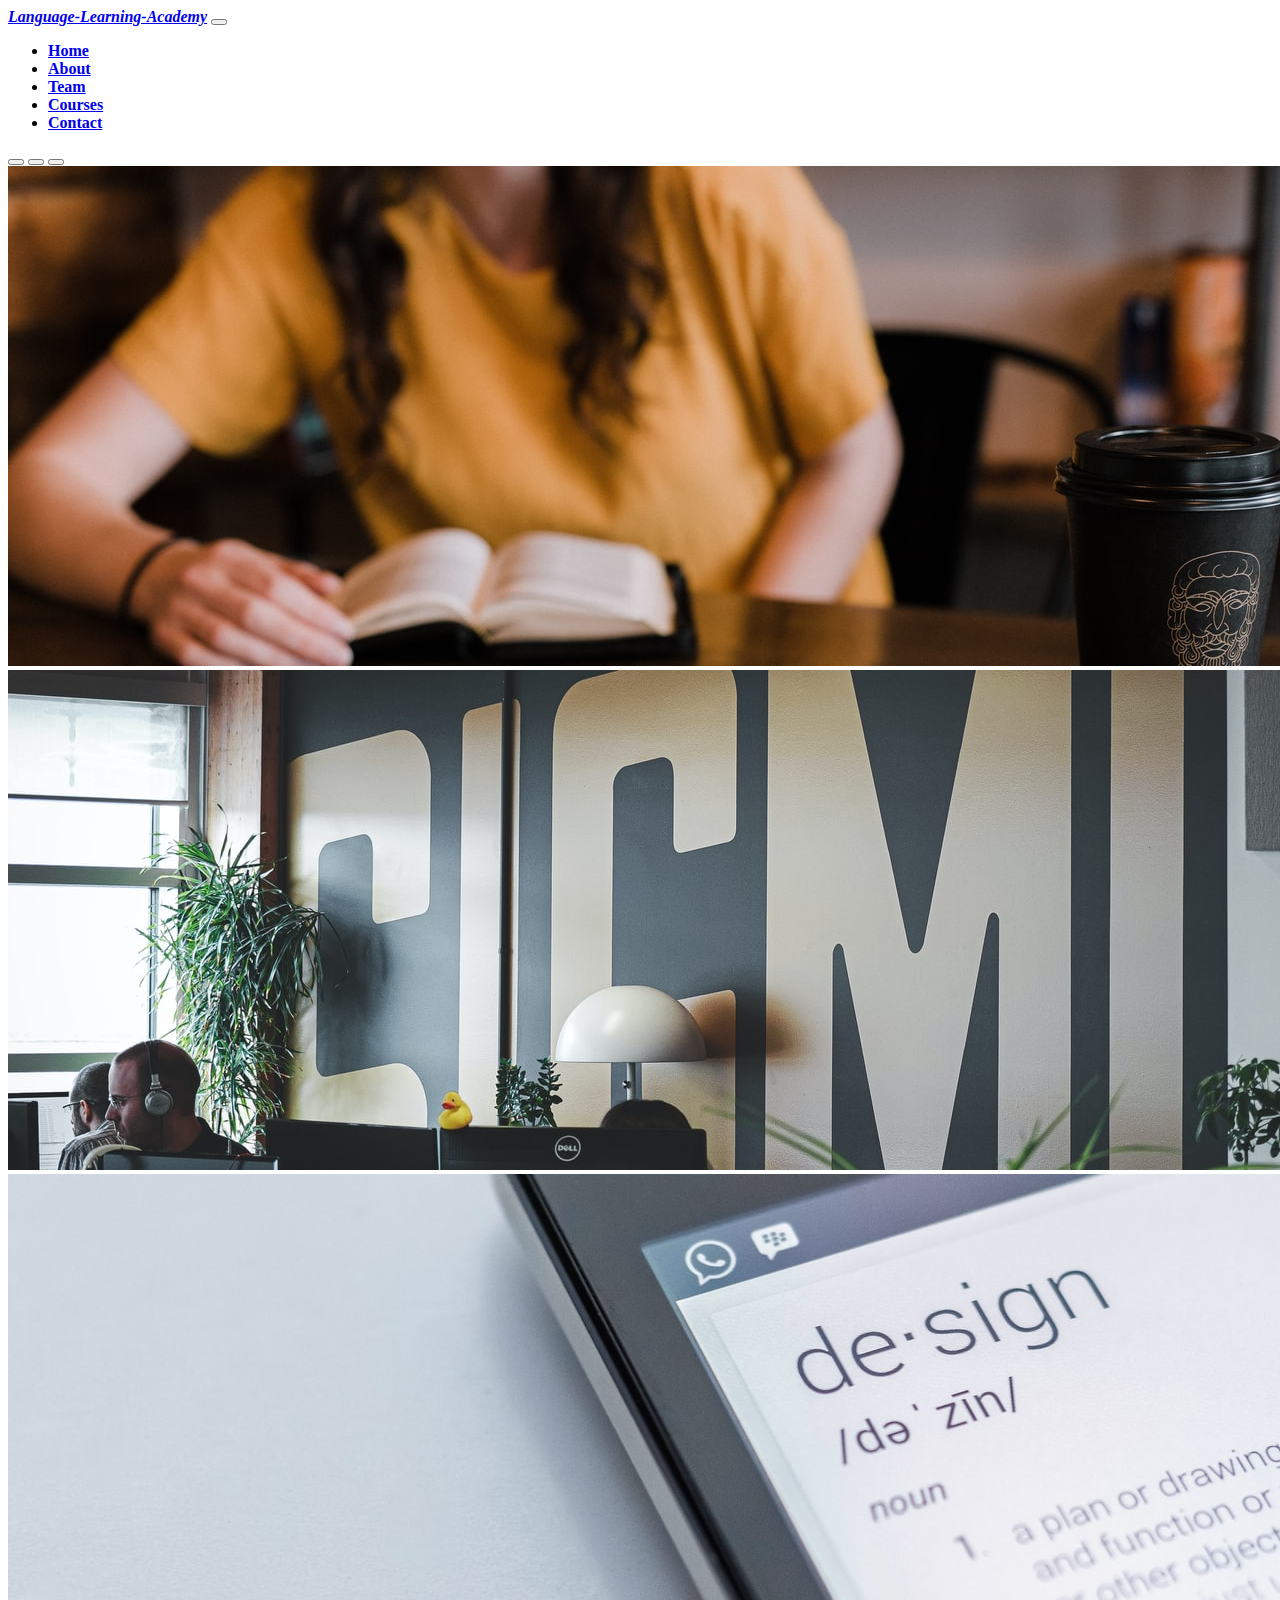
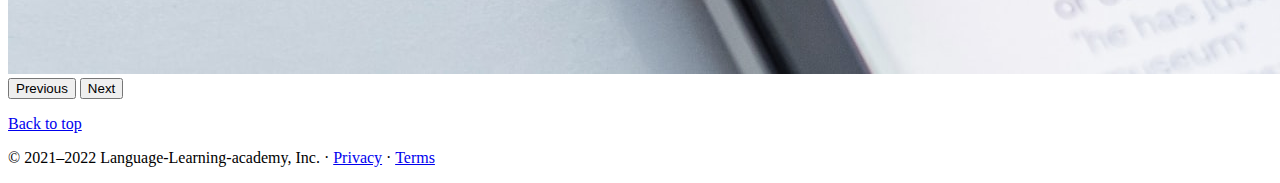
<file: index.html>
<!DOCTYPE html>
<html lang="en">
  <head>
    <!-- Required meta tags -->
    <meta charset="utf-8" />
    <meta name="viewport" content="width=device-width, initial-scale=1" />

    <!-- Bootstrap CSS -->
    <link
      href="https://cdn.jsdelivr.net/npm/bootstrap@5.1.1/dist/css/bootstrap.min.css"
      rel="stylesheet"
      integrity="sha384-F3w7mX95PdgyTmZZMECAngseQB83DfGTowi0iMjiWaeVhAn4FJkqJByhZMI3AhiU"
      crossorigin="anonymous"
    />

    <title>Lets Connect World Globally!!!</title>
  </head>

  <body>
    <!-- Navigation Bar starts here -->

    <nav class="navbar navbar-expand-lg navbar-dark bg-dark">
      <div class="container-fluid">
        <a
          class="navbar-brand"
          href="#"
          style="font-weight: bold; font-style: italic"
          >Language-Learning-Academy</a
        >
        <button
          class="navbar-toggler"
          type="button"
          data-bs-toggle="collapse"
          data-bs-target="#navbarSupportedContent"
          aria-controls="navbarSupportedContent"
          aria-expanded="false"
          aria-label="Toggle navigation"
        >
          <span class="navbar-toggler-icon"></span>
        </button>
        <div class="collapse navbar-collapse" id="navbarSupportedContent">
          <ul class="navbar-nav me-auto mb-2 mb-lg-0">
            <li class="nav-item">
              <a
                class="nav-link active"
                aria-current="page"
                href="#"
                style="font-weight: bold; text-align: center"
                >Home</a
              >
            </li>
            <li class="nav-item">
              <a
                class="nav-link"
                href="./about.html"
                style="font-weight: bold; text-align: center"
                >About</a
              >
            </li>

            <li class="nav-item">
              <a
                class="nav-link"
                href="./team.html"
                style="font-weight: bold; text-align: center"
                >Team</a
              >
            </li>

            <li class="nav-item">
              <a
                class="nav-link"
                href="./courses.html"
                style="font-weight: bold; text-align: center"
                >Courses</a
              >
            </li>

            <li class="nav-item">
              <a
                class="nav-link"
                href="./contact.html"
                style="font-weight: bold; text-align: center"
                >Contact</a
              >
            </li>
          </ul>
          <!-- Navigation ends here -->
        </div>
      </div>
    </nav>

    <!-- Carousel starts here -->

    <div
      id="carouselExampleIndicators"
      class="carousel slide carousel-fade my-4"
      data-bs-ride="carousel"
    >
      <div class="carousel-indicators">
        <button
          type="button"
          data-bs-target="#carouselExampleIndicators"
          data-bs-slide-to="0"
          class="active"
          aria-current="true"
          aria-label="Slide 1"
        ></button>
        <button
          type="button"
          data-bs-target="#carouselExampleIndicators"
          data-bs-slide-to="1"
          aria-label="Slide 2"
        ></button>
        <button
          type="button"
          data-bs-target="#carouselExampleIndicators"
          data-bs-slide-to="2"
          aria-label="Slide 3"
        ></button>
      </div>
      <div class="carousel-inner">
        <div class="carousel-item active">
          <img src="./img/study.jpg" class="d-block w-100" alt="..." />
        </div>
        <div class="carousel-item">
          <img src="./img/build.jpg" class="d-block w-100" alt="..." />
        </div>
        <div class="carousel-item">
          <img src="./img/book.jpg" class="d-block w-100" alt="..." />
        </div>
      </div>
      <button
        class="carousel-control-prev"
        type="button"
        data-bs-target="#carouselExampleIndicators"
        data-bs-slide="prev"
      >
        <span class="carousel-control-prev-icon" aria-hidden="true"></span>
        <span class="visually-hidden">Previous</span>
      </button>
      <button
        class="carousel-control-next"
        type="button"
        data-bs-target="#carouselExampleIndicators"
        data-bs-slide="next"
      >
        <span class="carousel-control-next-icon" aria-hidden="true"></span>
        <span class="visually-hidden">Next</span>
      </button>
    </div>

    <!-- Carousel ends here -->

    <footer class="container">
      <p class="float-end"><a href="#">Back to top</a></p>
      <p>
        © 2021–2022 Language-Learning-academy, Inc. · <a href="#">Privacy</a> ·
        <a href="#">Terms</a>
      </p>
    </footer>

    <!-- Optional JavaScript; choose one of the two! -->

    <!-- Option 1: Bootstrap Bundle with Popper -->
    <script
      src="https://cdn.jsdelivr.net/npm/bootstrap@5.1.1/dist/js/bootstrap.bundle.min.js"
      integrity="sha384-/bQdsTh/da6pkI1MST/rWKFNjaCP5gBSY4sEBT38Q/9RBh9AH40zEOg7Hlq2THRZ"
      crossorigin="anonymous"
    ></script>

    <!-- Option 2: Separate Popper and Bootstrap JS -->
    <!--
    <script src="https://cdn.jsdelivr.net/npm/@popperjs/core@2.9.3/dist/umd/popper.min.js" integrity="sha384-W8fXfP3gkOKtndU4JGtKDvXbO53Wy8SZCQHczT5FMiiqmQfUpWbYdTil/SxwZgAN" crossorigin="anonymous"></script>
    <script src="https://cdn.jsdelivr.net/npm/bootstrap@5.1.1/dist/js/bootstrap.min.js" integrity="sha384-skAcpIdS7UcVUC05LJ9Dxay8AXcDYfBJqt1CJ85S/CFujBsIzCIv+l9liuYLaMQ/" crossorigin="anonymous"></script>
    -->
  </body>
</html>
</file>
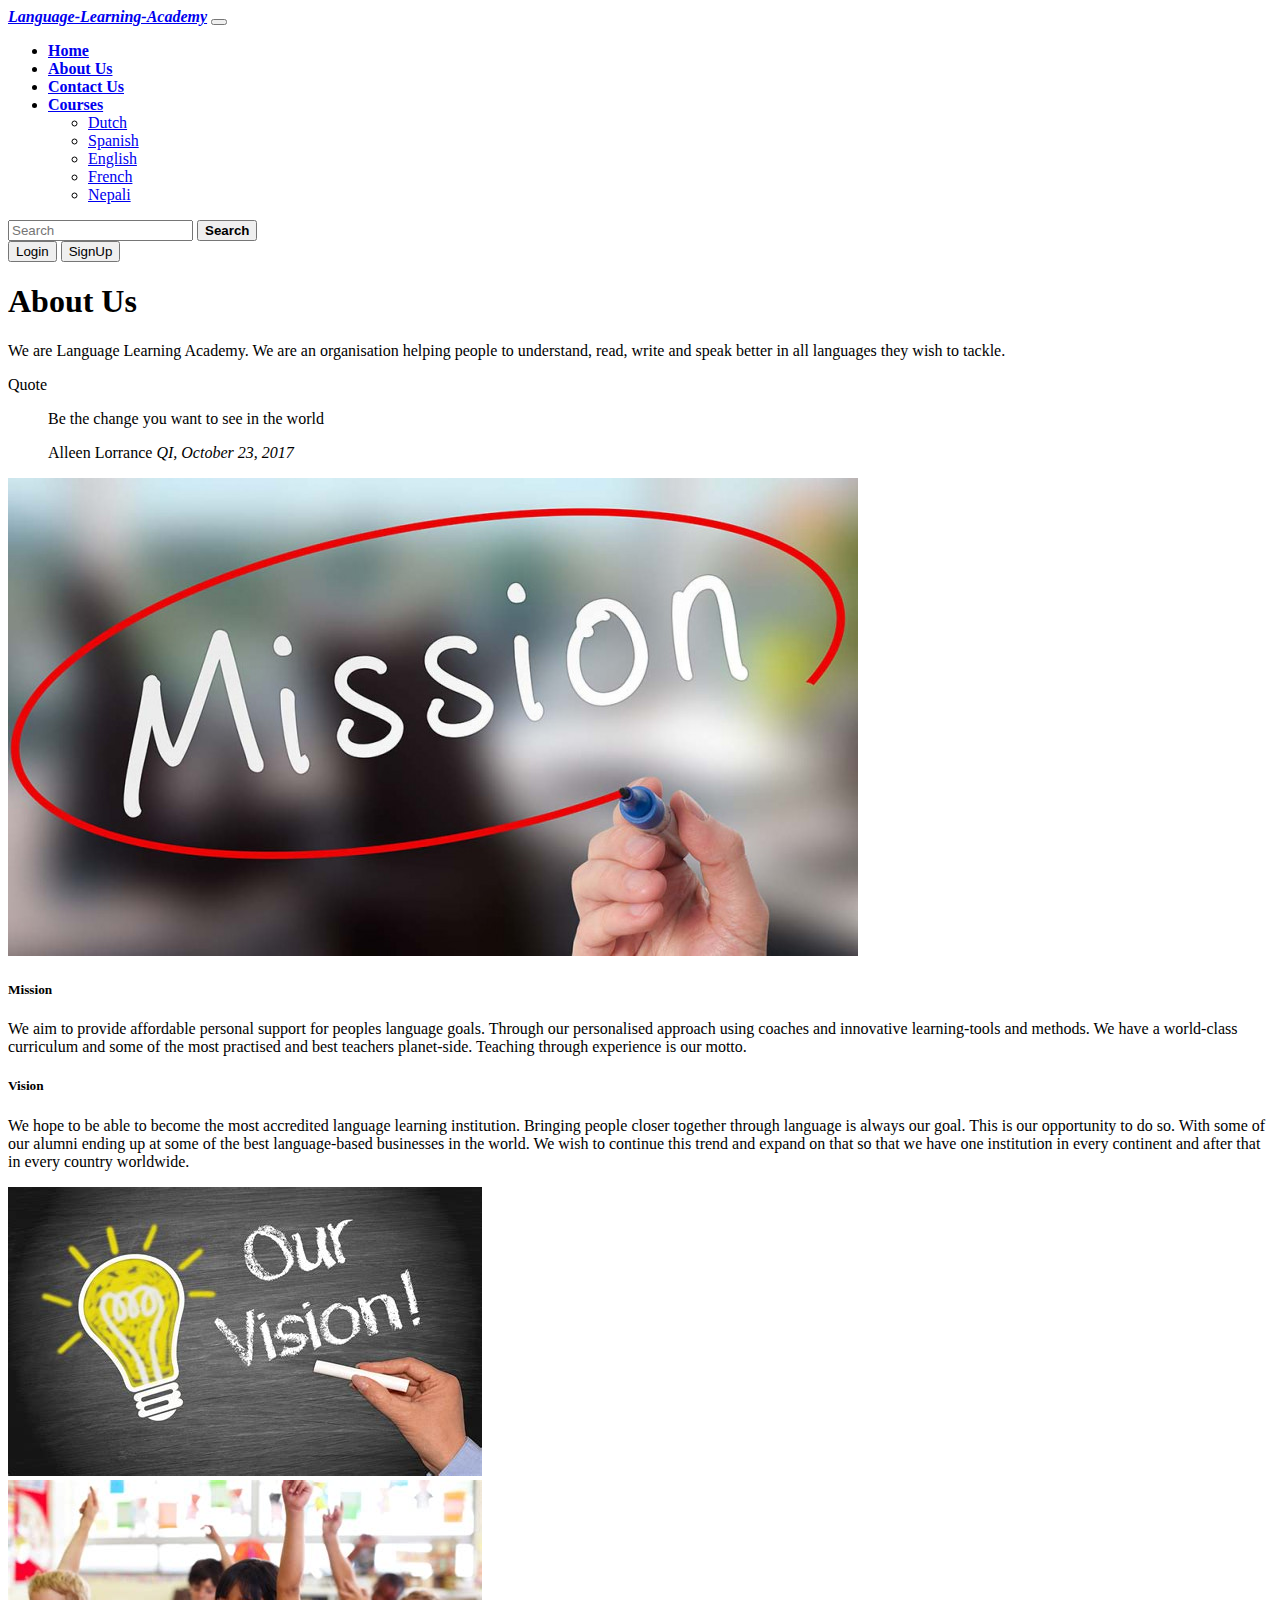
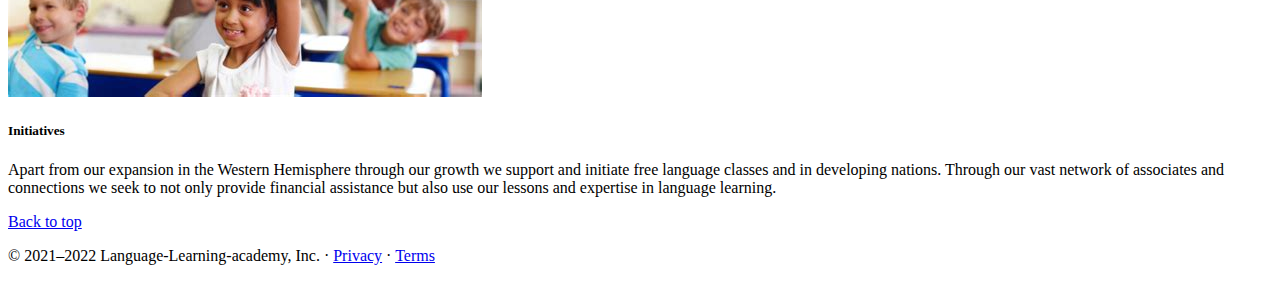
<file: about.html>
<!DOCTYPE html>
<html lang="en">
  <head>
    <meta charset="utf-8" />
    <meta name="viewport" content="width=device-width, initial-scale=1" />
    <link
      href="C:\Users\Reinout\Documents\BeCode\Language-Learning-Academy\About_Us.css"
    />
    <link
      href="https://cdn.jsdelivr.net/npm/bootstrap@5.1.1/dist/css/bootstrap.min.css"
      rel="stylesheet"
      integrity="sha384-F3w7mX95PdgyTmZZMECAngseQB83DfGTowi0iMjiWaeVhAn4FJkqJByhZMI3AhiU"
      crossorigin="anonymous"
    />
    <title>About Us</title>
  </head>
  <body>
    <nav class="navbar navbar-expand-lg navbar-dark bg-dark">
      <div class="container-fluid">
        <a
          class="navbar-brand"
          href="#"
          style="font-weight: bold; font-style: italic"
          >Language-Learning-Academy</a
        >
        <button
          class="navbar-toggler"
          type="button"
          data-bs-toggle="collapse"
          data-bs-target="#navbarSupportedContent"
          aria-controls="navbarSupportedContent"
          aria-expanded="false"
          aria-label="Toggle navigation"
        >
          <span class="navbar-toggler-icon"></span>
        </button>
        <div class="collapse navbar-collapse" id="navbarSupportedContent">
          <ul class="navbar-nav me-auto mb-2 mb-lg-0">
            <li class="nav-item">
              <a
                class="nav-link active"
                aria-current="page"
                href="/"
                style="font-weight: bold"
                >Home</a
              >
            </li>
            <li class="nav-item">
              <a class="nav-link" href="./about.html" style="font-weight: bold"
                >About Us</a
              >
            </li>

            <li class="nav-item">
              <a class="nav-link" href="./about.html" style="font-weight: bold"
                >Contact Us</a
              >
            </li>

            <li class="nav-item dropdown">
              <a
                class="nav-link dropdown-toggle"
                href="#"
                id="navbarDropdown"
                role="button"
                data-bs-toggle="dropdown"
                aria-expanded="false"
                style="font-weight: bold"
                >Courses</a
              >
              <ul class="dropdown-menu" aria-labelledby="navbarDropdown">
                <li><a class="dropdown-item" href="#">Dutch</a></li>
                <li><a class="dropdown-item" href="#">Spanish</a></li>
                <li><a class="dropdown-item" href="#">English</a></li>
                <li><a class="dropdown-item" href="#">French</a></li>
                <li><a class="dropdown-item" href="#">Nepali</a></li>
              </ul>
            </li>
          </ul>
          <form class="d-flex">
            <input
              class="form-control me-2"
              type="search"
              placeholder="Search"
              aria-label="Search"
            />
            <button
              class="btn btn-outline-success"
              type="submit"
              style="font-weight: bold"
            >
              Search
            </button>
          </form>

          <!-- Buttons for sign up and Login -->

          <div class="mx-2">
            <button
              class="btn btn-danger"
              data-bs-toggle="modal"
              data-bs-target="#LoginModal"
            >
              Login
            </button>

            <button
              class="btn btn-danger"
              data-bs-toggle="modal"
              data-bs-target="#SignupModal"
            >
              SignUp
            </button>
          </div>
        </div>
      </div>
    </nav>

    <div class="card" max-width="80%">
      <div class="card-body">
        <h1 class="card-title">About Us</h1>
        <p class="card-text">
          We are Language Learning Academy. We are an organisation helping
          people to understand, read, write and speak better in all languages
          they wish to tackle.
        </p>
      </div>
    </div>

    <div class="card">
      <div class="card-header">Quote</div>
      <div class="card-body">
        <blockquote class="blockquote mb-0">
          <p>Be the change you want to see in the world</p>
          <footer class="blockquote-footer">
            Alleen Lorrance
            <cite title="Source Title"> QI, October 23, 2017 </cite>
          </footer>
        </blockquote>
      </div>
    </div>

    <div class="card mb-3">
      <div class="row g-0">
        <div class="col-md-4">
          <img
            src="./img/mission.jpg"
            class="img-fluid rounded-start"
            alt="image not available"
          />
        </div>
        <div class="col-md-8">
          <div class="card-body">
            <h5 class="card-title">Mission</h5>
            <p class="card-text">
              We aim to provide affordable personal support for peoples language
              goals. Through our personalised approach using coaches and
              innovative learning-tools and methods. We have a world-class
              curriculum and some of the most practised and best teachers
              planet-side. Teaching through experience is our motto.
            </p>
          </div>
        </div>
      </div>
    </div>
    <div class="card mb-3">
      <div class="row g-0">
        <div class="col-md-8">
          <div class="card-body">
            <h5 class="card-title">Vision</h5>
            <p class="card-text">
              We hope to be able to become the most accredited language learning
              institution. Bringing people closer together through language is
              always our goal. This is our opportunity to do so. With some of
              our alumni ending up at some of the best language-based businesses
              in the world. We wish to continue this trend and expand on that so
              that we have one institution in every continent and after that in
              every country worldwide.
            </p>
          </div>
        </div>
        <div class="col-md-4">
          <img
            src="./img/vision.jpg"
            class="img-fluid rounded-start"
            alt="image not available"
          />
        </div>
      </div>
    </div>

    <div class="card mb-3">
      <div class="row g-0">
        <div class="col-md-4">
          <img
            src="./img/initiatives.jpg"
            class="img-fluid rounded-start"
            alt="image not available"
          />
        </div>
        <div class="col-md-8">
          <div class="card-body">
            <h5 class="card-title">Initiatives</h5>
            <p class="card-text">
              Apart from our expansion in the Western Hemisphere through our
              growth we support and initiate free language classes and in
              developing nations. Through our vast network of associates and
              connections we seek to not only provide financial assistance but
              also use our lessons and expertise in language learning.
            </p>
          </div>
        </div>
      </div>
    </div>

    <footer class="container">
      <p class="float-end"><a href="#">Back to top</a></p>
      <p>
        © 2021–2022 Language-Learning-academy, Inc. · <a href="#">Privacy</a> ·
        <a href="#">Terms</a>
      </p>
    </footer>

    <script
      src="https://cdn.jsdelivr.net/npm/bootstrap@5.1.1/dist/js/bootstrap.bundle.min.js"
      integrity="sha384-/bQdsTh/da6pkI1MST/rWKFNjaCP5gBSY4sEBT38Q/9RBh9AH40zEOg7Hlq2THRZ"
      crossorigin="anonymous"
    ></script>
  </body>
</html>
</file>
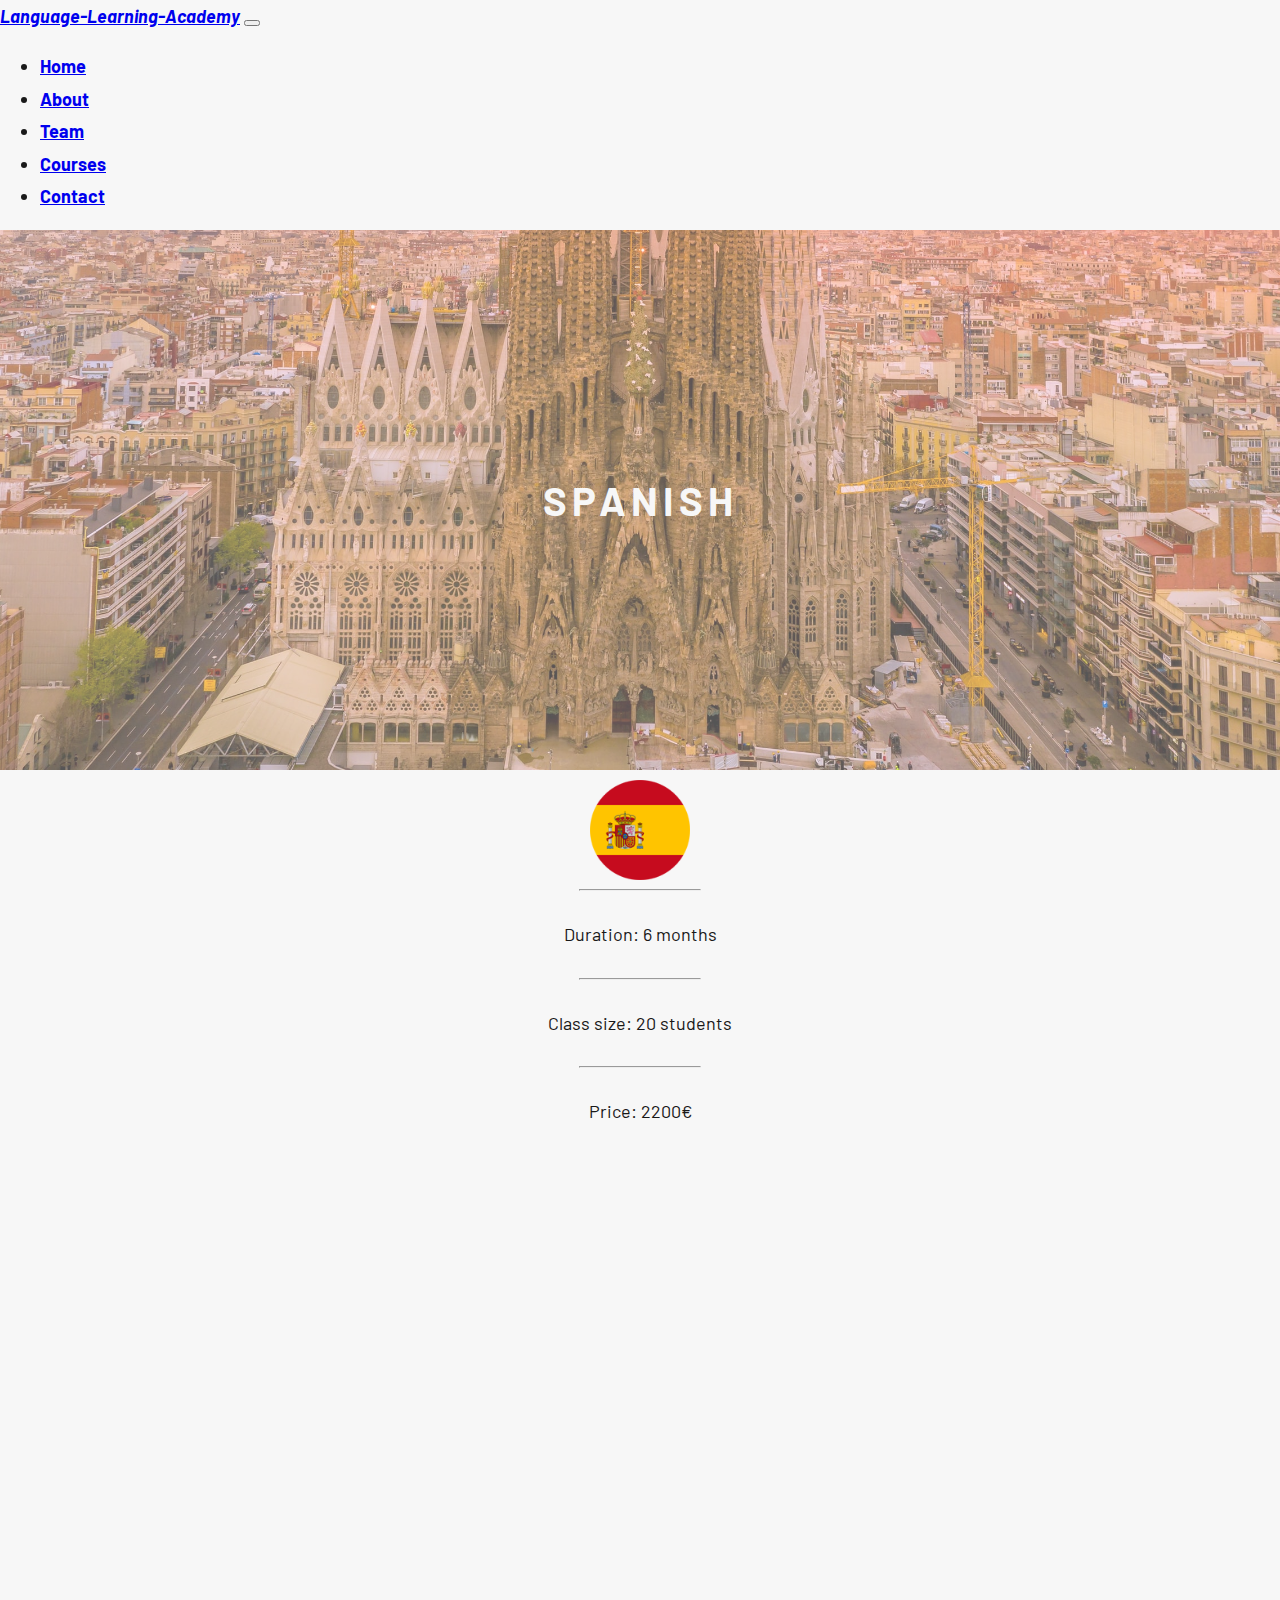
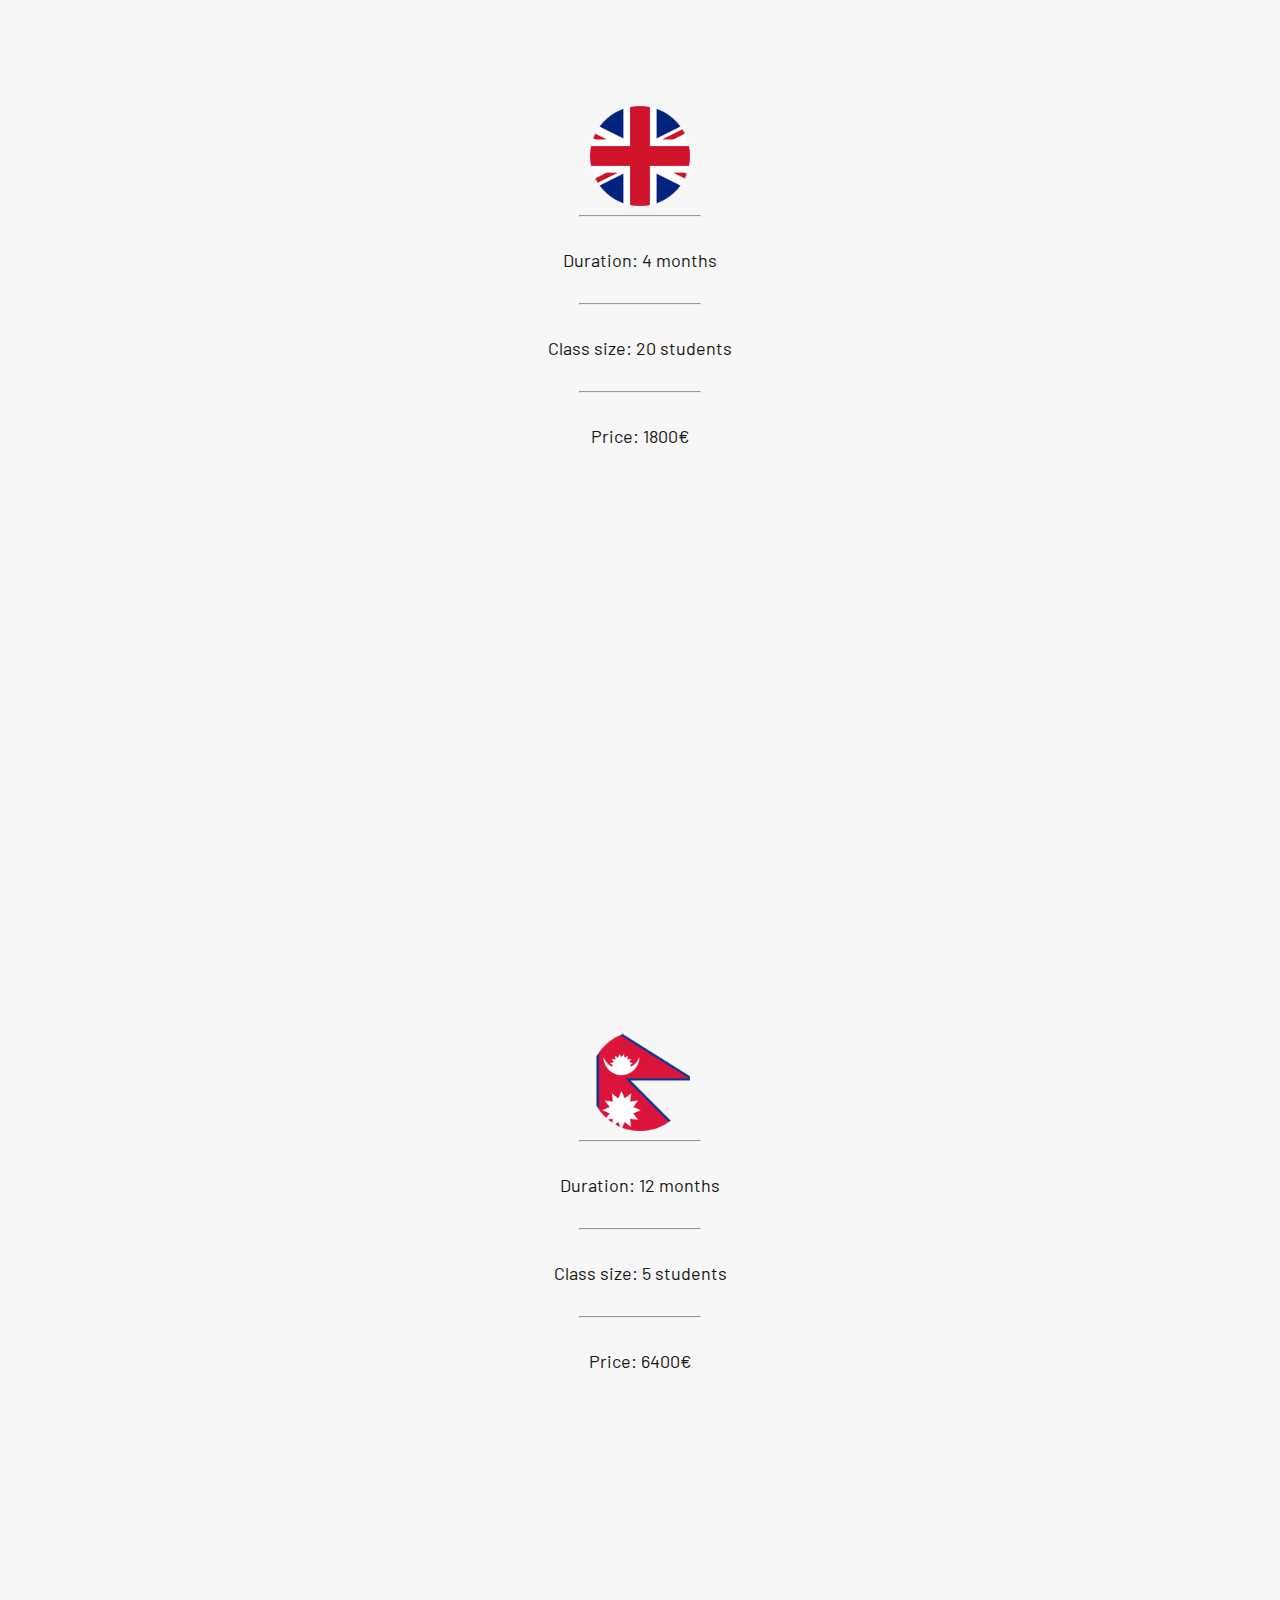
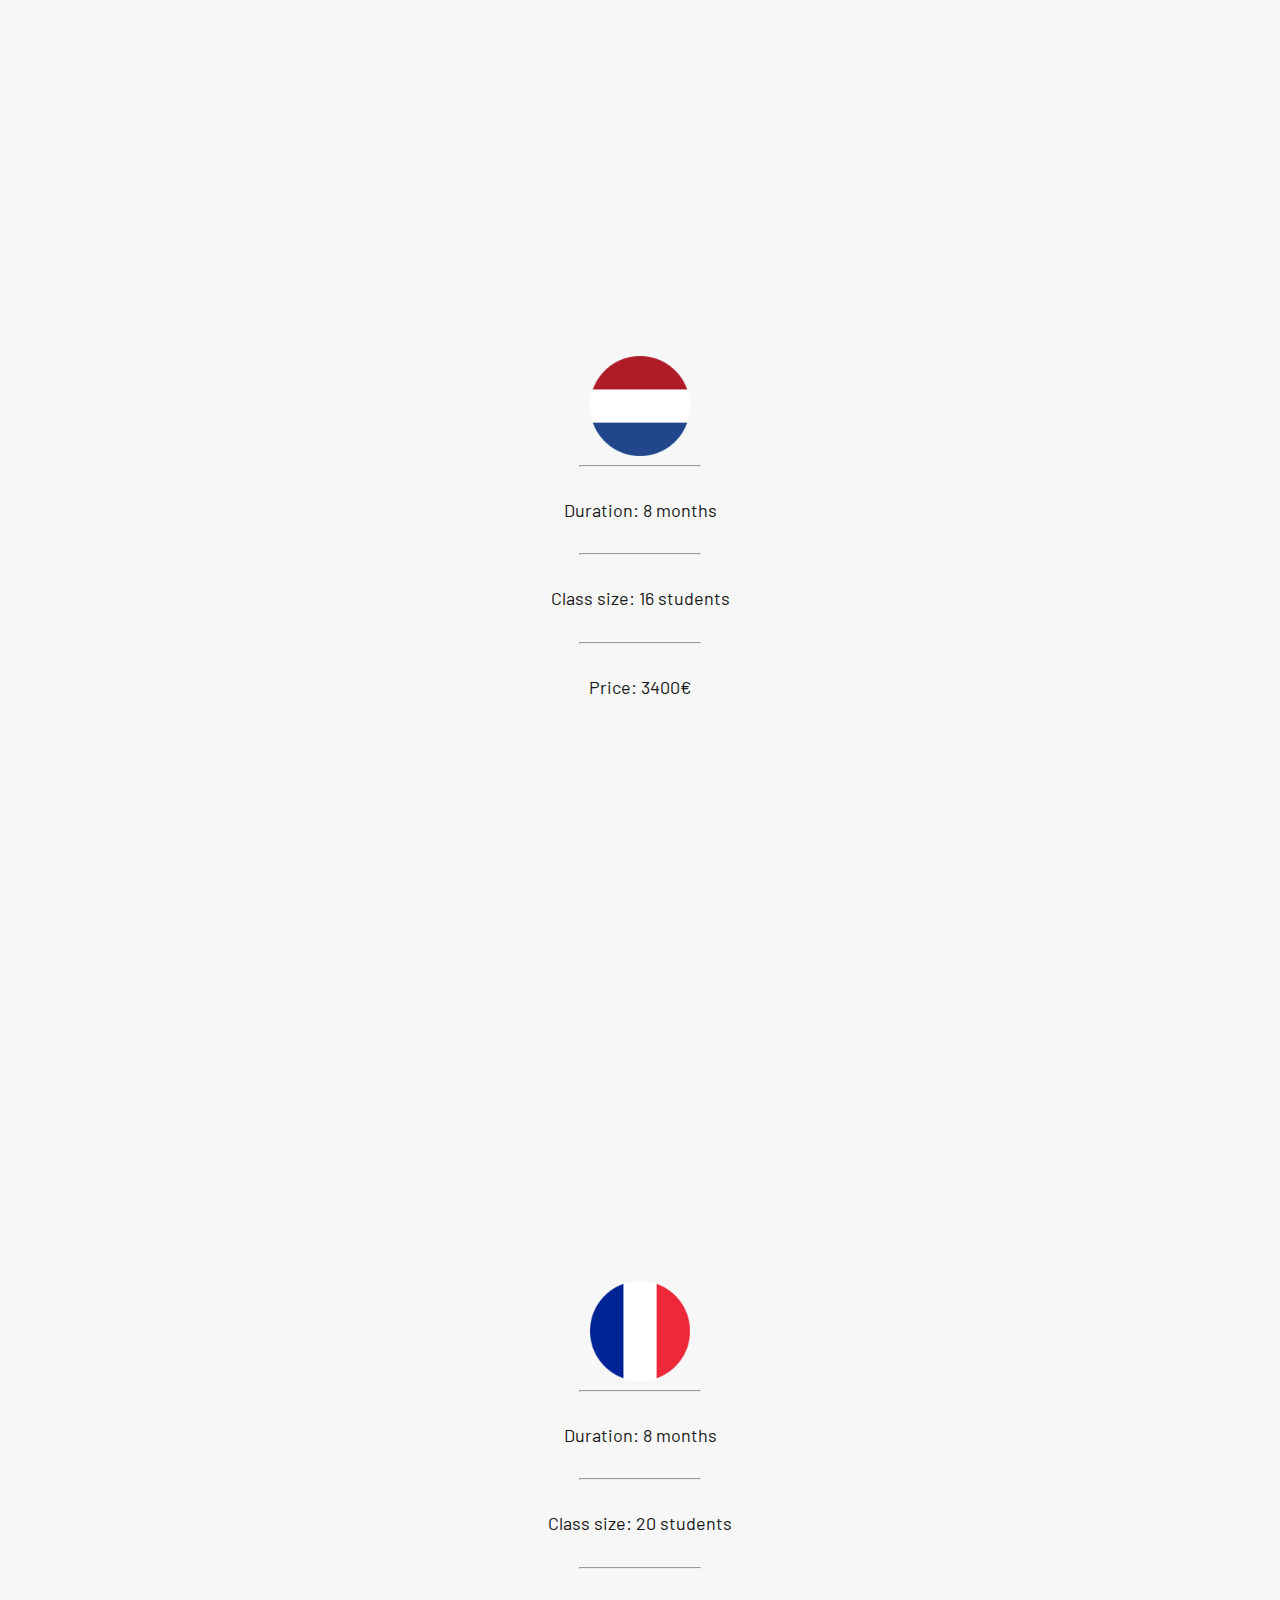
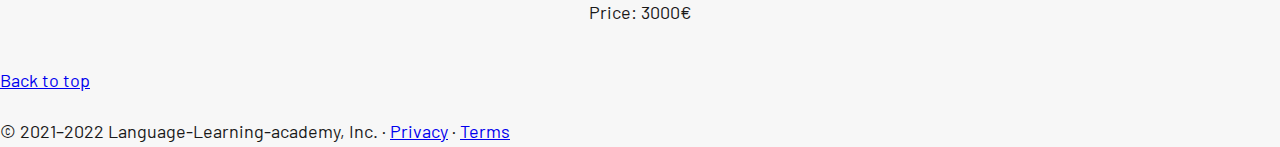
<file: courses.html>
<!DOCTYPE html>
<html lang="en">

<head>
  <!-- Required meta tags -->
  <meta charset="utf-8" />
  <meta name="viewport" content="width=device-width, initial-scale=1" />

  <link rel="preconnect" href="https://fonts.googleapis.com/%22%3E" />
  <link rel=" preconnect" href="https://fonts.gstatic.com/" crossorigin />
  <link
    href="https://fonts.googleapis.com/css2?family=Barlow:ital,wght@0,100;0,200;0,300;0,400;0,500;0,700;1,300;1,400&display=swap"
    rel="stylesheet" />

  <!-- Bootstrap CSS -->
  <link href="https://cdn.jsdelivr.net/npm/bootstrap@5.1.1/dist/css/bootstrap.min.css" rel="stylesheet"
    integrity="sha384-F3w7mX95PdgyTmZZMECAngseQB83DfGTowi0iMjiWaeVhAn4FJkqJByhZMI3AhiU" crossorigin="anonymous" />

  <link rel="stylesheet" href="./styles/courses.css" />

  <title>Language Learning Academy Courses</title>
</head>

<body>
  <!-- Navigation Bar starts here -->

  <nav class="navbar navbar-expand-lg navbar-dark bg-dark">
    <div class="container-fluid">
      <a class="navbar-brand" href="#" style="font-weight: bold; font-style: italic">Language-Learning-Academy</a>
      <button class="navbar-toggler" type="button" data-bs-toggle="collapse" data-bs-target="#navbarSupportedContent"
        aria-controls="navbarSupportedContent" aria-expanded="false" aria-label="Toggle navigation">
        <span class="navbar-toggler-icon"></span>
      </button>
      <div class="collapse navbar-collapse" id="navbarSupportedContent">
        <ul class="navbar-nav me-auto mb-2 mb-lg-0">
          <li class="nav-item">
            <a class="nav-link active" aria-current="page" href="./index.html"
              style="font-weight: bold; text-align: center">Home</a>
          </li>
          <li class="nav-item">
            <a class="nav-link" href="./about.html" style="font-weight: bold; text-align: center">About</a>
          </li>

          <li class="nav-item">
            <a class="nav-link" href="./team.html" style="font-weight: bold; text-align: center">Team</a>
          </li>

          <li class="nav-item">
            <a class="nav-link" href="./courses.html" style="font-weight: bold; text-align: center">Courses</a>
          </li>

          <li class="nav-item">
            <a class="nav-link" href="./contact.html" style="font-weight: bold; text-align: center">Contact</a>
          </li>
        </ul>
        <!-- Navigation ends here -->
      </div>
    </div>
  </nav>

  <!-- The parallax effect starts here -->
  <div class="bgimg-1">
    <h3 class="course-name">Spanish</h3>
  </div>

  <div class="course-description">
    <img src="./img/spain-flag.png" alt="Spanish flag" class="country-flag" />
    <hr class="hr-line" />
    <p class="bulletpoints">Duration: 6 months</p>
    <hr class="hr-line" />
    <p class="bulletpoints">Class size: 20 students</p>
    <hr class="hr-line" />
    <p class="bulletpoints">Price: 2200&#128;</p>
  </div>

  <div class="bgimg-2">
    <h3 class="course-name">English</h3>
  </div>

  <div class="course-description">
    <img src="./img/england-flag.png" alt="British flag" class="country-flag" />
    <hr class="hr-line" />
    <p class="bulletpoints">Duration: 4 months</p>
    <hr class="hr-line" />
    <p class="bulletpoints">Class size: 20 students</p>
    <hr class="hr-line" />
    <p class="bulletpoints">Price: 1800&#128;</p>
  </div>

  <div class="bgimg-3">
    <h3 class="course-name">Nepalese</h3>
  </div>

  <div class="course-description">
    <img src="./img/nepal-flag.png" alt="Nepalese flag" class="country-flag" />
    <hr class="hr-line" />
    <p class="bulletpoints">Duration: 12 months</p>
    <hr class="hr-line" />
    <p class="bulletpoints">Class size: 5 students</p>
    <hr class="hr-line" />
    <p class="bulletpoints">Price: 6400&#128;</p>
  </div>

  <div class="bgimg-4">
    <h3 class="course-name">Dutch</h3>
  </div>

  <div class="course-description">
    <img src="./img/holland-flag.png" alt="Dutch flag" class="country-flag" />
    <hr class="hr-line" />
    <p class="bulletpoints">Duration: 8 months</p>
    <hr class="hr-line" />
    <p class="bulletpoints">Class size: 16 students</p>
    <hr class="hr-line" />
    <p class="bulletpoints">Price: 3400&#128;</p>
  </div>

  <div class="bgimg-5">
    <h3 class="course-name">French</h3>
  </div>

  <div class="course-description">
    <img src="./img/france-flag.png" alt="French flag" class="country-flag" />
    <hr class="hr-line" />
    <p class="bulletpoints">Duration: 8 months</p>
    <hr class="hr-line" />
    <p class="bulletpoints">Class size: 20 students</p>
    <hr class="hr-line" />
    <p class="bulletpoints">Price: 3000&#128;</p>
  </div>
  <!-- The parallax effect ends here -->

  <footer class="container">
    <p class="float-end"><a href="#">Back to top</a></p>
    <p>
      © 2021–2022 Language-Learning-academy, Inc. · <a href="#">Privacy</a> ·
      <a href="#">Terms</a>
    </p>
  </footer>
  <!-- Optional JavaScript; choose one of the two! -->

  <!-- Option 1: Bootstrap Bundle with Popper -->
  <script src="https://cdn.jsdelivr.net/npm/bootstrap@5.1.1/dist/js/bootstrap.bundle.min.js"
    integrity="sha384-/bQdsTh/da6pkI1MST/rWKFNjaCP5gBSY4sEBT38Q/9RBh9AH40zEOg7Hlq2THRZ"
    crossorigin="anonymous"></script>
</body>

</html>
</file>
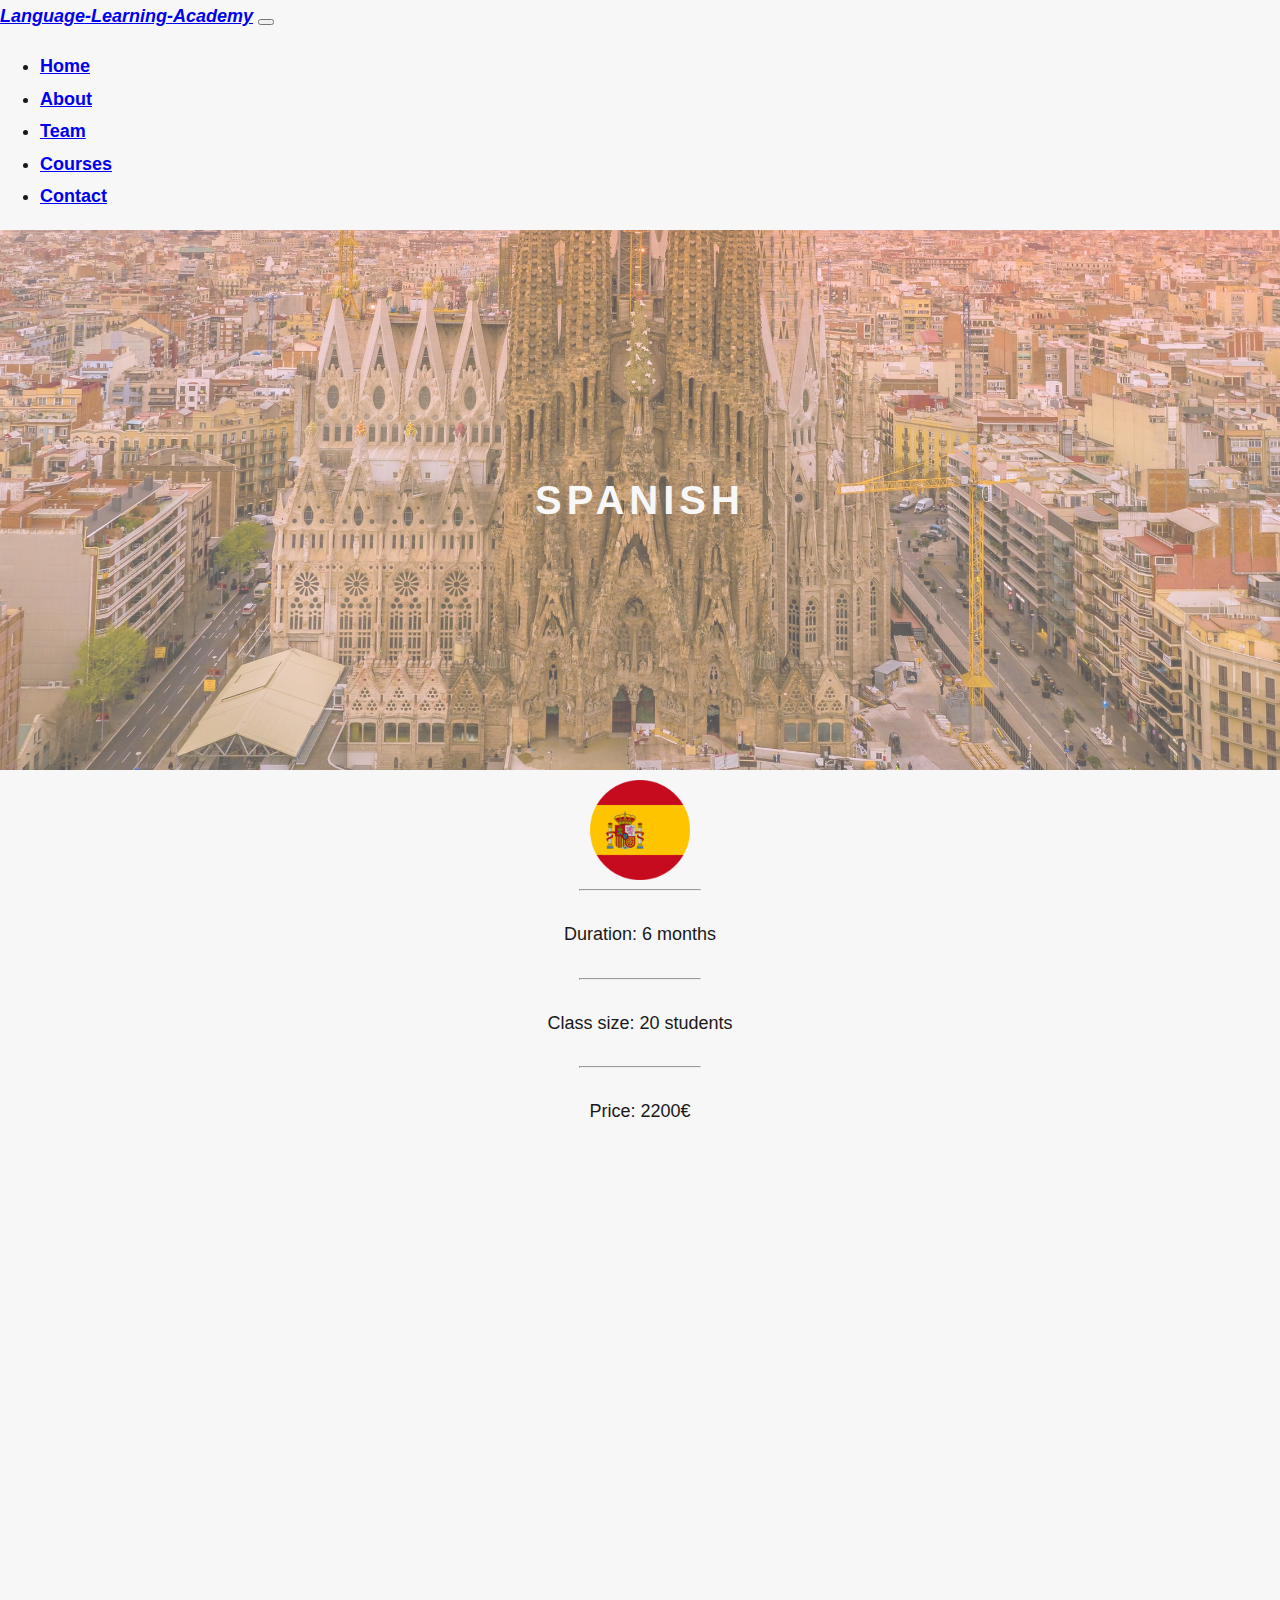
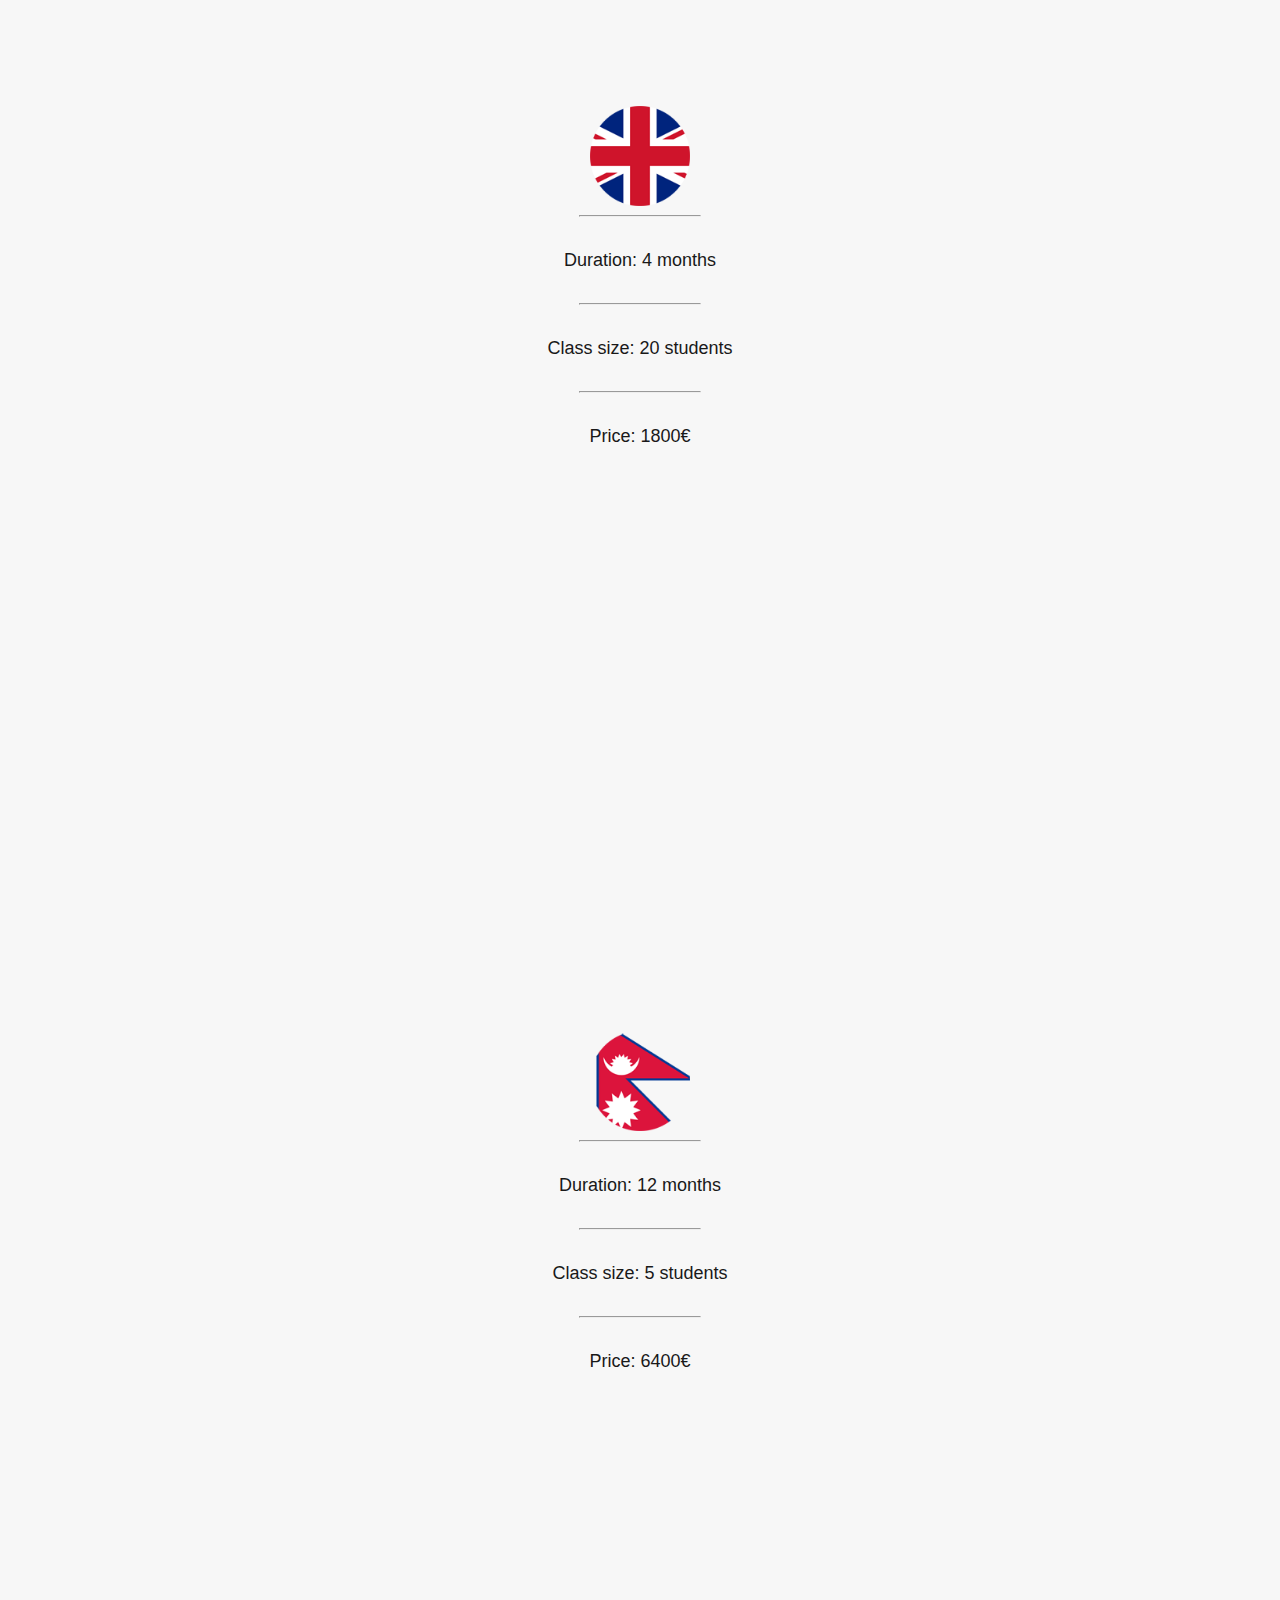
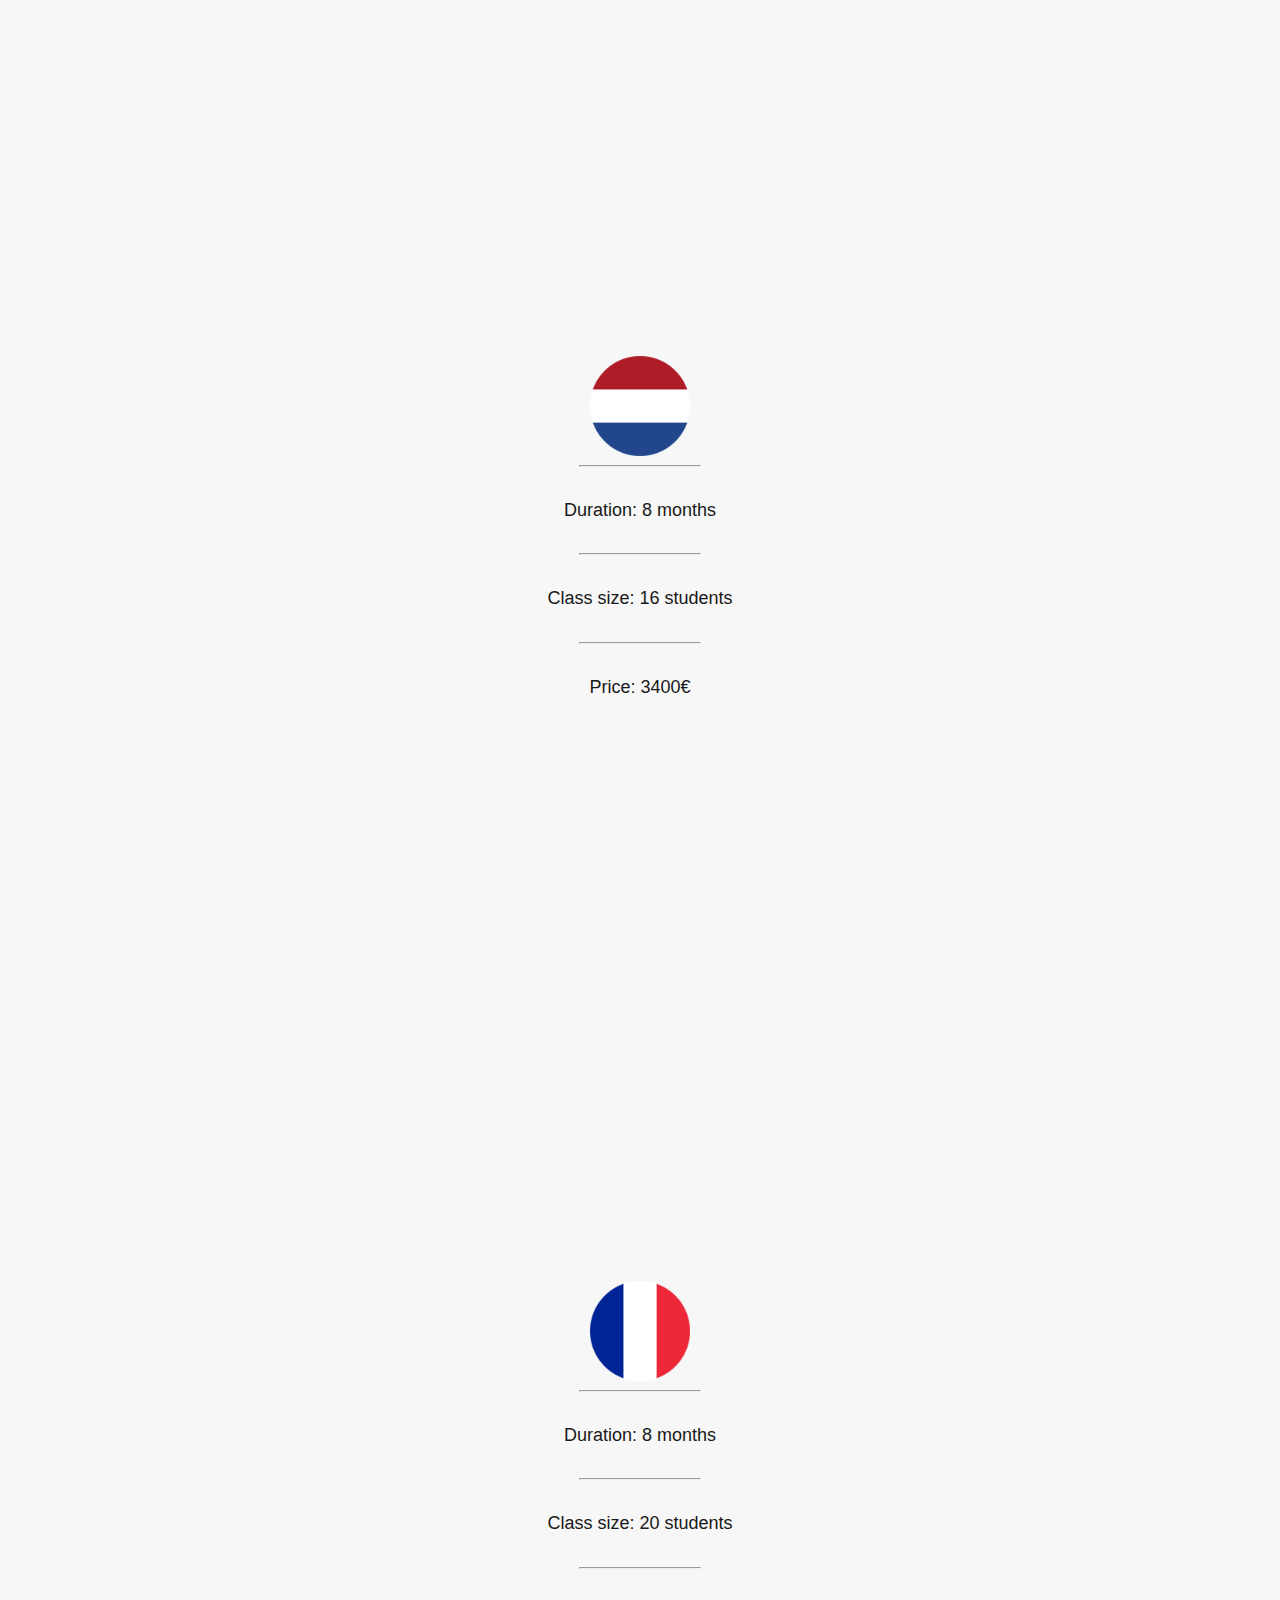
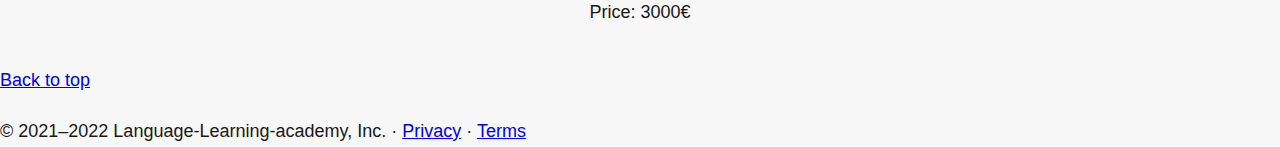
<file: test.html>
<!DOCTYPE html>
<html>
  <head>
    <meta name="viewport" content="width=device-width, initial-scale=1" />
    <link
      href="https://cdn.jsdelivr.net/npm/bootstrap@5.1.1/dist/css/bootstrap.min.css"
      rel="stylesheet"
      integrity="sha384-F3w7mX95PdgyTmZZMECAngseQB83DfGTowi0iMjiWaeVhAn4FJkqJByhZMI3AhiU"
      crossorigin="anonymous"
    />
    <link rel="stylesheet" href="test.css" />
  </head>
  <body>
    <!-- Navigation Bar starts here -->

    <nav class="navbar navbar-expand-lg navbar-dark bg-dark">
      <div class="container-fluid">
        <a
          class="navbar-brand"
          href="#"
          style="font-weight: bold; font-style: italic"
          >Language-Learning-Academy</a
        >
        <button
          class="navbar-toggler"
          type="button"
          data-bs-toggle="collapse"
          data-bs-target="#navbarSupportedContent"
          aria-controls="navbarSupportedContent"
          aria-expanded="false"
          aria-label="Toggle navigation"
        >
          <span class="navbar-toggler-icon"></span>
        </button>
        <div class="collapse navbar-collapse" id="navbarSupportedContent">
          <ul class="navbar-nav me-auto mb-2 mb-lg-0">
            <li class="nav-item">
              <a
                class="nav-link"
                aria-current="page"
                href="./index.html"
                style="font-weight: bold; text-align: center"
                >Home</a
              >
            </li>
            <li class="nav-item">
              <a
                class="nav-link"
                href="./about.html"
                style="font-weight: bold; text-align: center"
                >About</a
              >
            </li>

            <li class="nav-item">
              <a
                class="nav-link"
                href="./team.html"
                style="font-weight: bold; text-align: center"
                >Team</a
              >
            </li>

            <li class="nav-item active">
              <a
                class="nav-link"
                href="./courses.html"
                style="font-weight: bold; text-align: center"
                >Courses</a
              >
            </li>

            <li class="nav-item">
              <a
                class="nav-link"
                href="./contact.html"
                style="font-weight: bold; text-align: center"
                >Contact</a
              >
            </li>
          </ul>
        </div>
      </div>
    </nav>

    <!-- Navigation ends here -->
    <!-- The parallax effect starts here -->
    <div class="bgimg-1">
      <h3 class="course-name">Spanish</h3>
    </div>

    <div class="course-description">
      <img src="./img/spain-flag.png" alt="Spanish flag" class="country-flag" />
      <hr class="hr-line" />
      <p class="bulletpoints">Duration: 6 months</p>
      <hr class="hr-line" />
      <p class="bulletpoints">Class size: 20 students</p>
      <hr class="hr-line" />
      <p class="bulletpoints">Price: 2200&#128;</p>
    </div>

    <div class="bgimg-2">
      <h3 class="course-name">English</h3>
    </div>

    <div class="course-description">
      <img
        src="./img/england-flag.png"
        alt="British flag"
        class="country-flag"
      />
      <hr class="hr-line" />
      <p class="bulletpoints">Duration: 4 months</p>
      <hr class="hr-line" />
      <p class="bulletpoints">Class size: 20 students</p>
      <hr class="hr-line" />
      <p class="bulletpoints">Price: 1800&#128;</p>
    </div>

    <div class="bgimg-3">
      <h3 class="course-name">Nepalese</h3>
    </div>

    <div class="course-description">
      <img
        src="./img/nepal-flag.png"
        alt="Nepalese flag"
        class="country-flag"
      />
      <hr class="hr-line" />
      <p class="bulletpoints">Duration: 12 months</p>
      <hr class="hr-line" />
      <p class="bulletpoints">Class size: 5 students</p>
      <hr class="hr-line" />
      <p class="bulletpoints">Price: 6400&#128;</p>
    </div>

    <div class="bgimg-4">
      <h3 class="course-name">Dutch</h3>
    </div>

    <div class="course-description">
      <img src="./img/holland-flag.png" alt="Dutch flag" class="country-flag" />
      <hr class="hr-line" />
      <p class="bulletpoints">Duration: 8 months</p>
      <hr class="hr-line" />
      <p class="bulletpoints">Class size: 16 students</p>
      <hr class="hr-line" />
      <p class="bulletpoints">Price: 3400&#128;</p>
    </div>

    <div class="bgimg-5">
      <h3 class="course-name">French</h3>
    </div>

    <div class="course-description">
      <img src="./img/france-flag.png" alt="French flag" class="country-flag" />
      <hr class="hr-line" />
      <p class="bulletpoints">Duration: 8 months</p>
      <hr class="hr-line" />
      <p class="bulletpoints">Class size: 20 students</p>
      <hr class="hr-line" />
      <p class="bulletpoints">Price: 3000&#128;</p>
    </div>
    <!-- The parallax effect ends here -->
    <footer class="container">
      <p class="float-end"><a href="#">Back to top</a></p>
      <p>
        © 2021–2022 Language-Learning-academy, Inc. · <a href="#">Privacy</a> ·
        <a href="#">Terms</a>
      </p>
    </footer>

    <script
      src="https://cdn.jsdelivr.net/npm/bootstrap@5.1.1/dist/js/bootstrap.bundle.min.js"
      integrity="sha384-/bQdsTh/da6pkI1MST/rWKFNjaCP5gBSY4sEBT38Q/9RBh9AH40zEOg7Hlq2THRZ"
      crossorigin="anonymous"
    ></script>
  </body>
</html>
</file>
<file: styles/courses.css>
body,
html {
  height: 100%;
  margin: 0;
  /* Shorthand for font-weight, font-size, line-height, font-family */
  font: 400 18px/1.8 'Barlow', sans-serif;
  color: #191919;
  background-color: #f7f7f7;
}

.bgimg-1,
.bgimg-2,
.bgimg-3,
.bgimg-4,
.bgimg-5 {
  position: relative;
  min-height: 60%;
  opacity: 0.65;
  background-attachment: fixed;
  background-position: center;
  background-repeat: no-repeat;
  background-size: cover;
  display: flex;
  justify-content: center;
  align-items: center;
}
.bgimg-1 {
  background-image: url('../img/spain.jpg');
}

.bgimg-2 {
  background-image: url('../img/england.jpg');
}

.bgimg-3 {
  background-image: url('../img/nepal.jpg');
}

.bgimg-4 {
  background-image: url('../img/holland.jpg');
}

.bgimg-5 {
  background-image: url('../img/france.jpg');
}

/* Turn off parallax scrolling for tablets and phones. But maybe later? */
/* @media only screen and (max-device-width: 768px) {
  .bgimg-1,
  .bgimg-2,
  .bgimg-3 {
    background-attachment: scroll;
  }
} */

.course-description {
  min-height: 40%;
  margin: 10px;
  display: flex;
  flex-direction: column;
  justify-content: center;
  align-items: center;
}

.course-name {
  font: 700 40px/1.8 'Barlow', sans-serif;
  text-transform: uppercase;
  letter-spacing: 5px;
  color: #f7f7f7;
}

.country-flag {
  width: 100px;
}

.hr-line {
  width: 120px;
}
</file>
<file: test.css>
body,
html {
  height: 100%;
  margin: 0;
  /* Shorthand for font-weight, font-size, line-height, font-family */
  font: 400 18px/1.8 'Barlow', sans-serif;
  color: #191919;
  background-color: #f7f7f7;
}

.bgimg-1,
.bgimg-2,
.bgimg-3,
.bgimg-4,
.bgimg-5 {
  position: relative;
  min-height: 60%;
  opacity: 0.65;
  background-attachment: fixed;
  background-position: center;
  background-repeat: no-repeat;
  background-size: cover;
  display: flex;
  justify-content: center;
  align-items: center;
}
.bgimg-1 {
  background-image: url('./img/spain.jpg');
}

.bgimg-2 {
  background-image: url('./img/england.jpg');
}

.bgimg-3 {
  background-image: url('./img/nepal.jpg');
}

.bgimg-4 {
  background-image: url('./img/holland.jpg');
}

.bgimg-5 {
  background-image: url('./img/france.jpg');
}

/* Turn off parallax scrolling for tablets and phones. But maybe later? */
/* @media only screen and (max-device-width: 768px) {
  .bgimg-1,
  .bgimg-2,
  .bgimg-3 {
    background-attachment: scroll;
  }
} */

.course-description {
  min-height: 40%;
  margin: 10px;
  display: flex;
  flex-direction: column;
  justify-content: center;
  align-items: center;
}

.course-name {
  font: 700 40px/1.8 'Barlow', sans-serif;
  text-transform: uppercase;
  letter-spacing: 5px;
  color: #f7f7f7;
}

.country-flag {
  width: 100px;
}

.hr-line {
  width: 120px;
}
</file>
